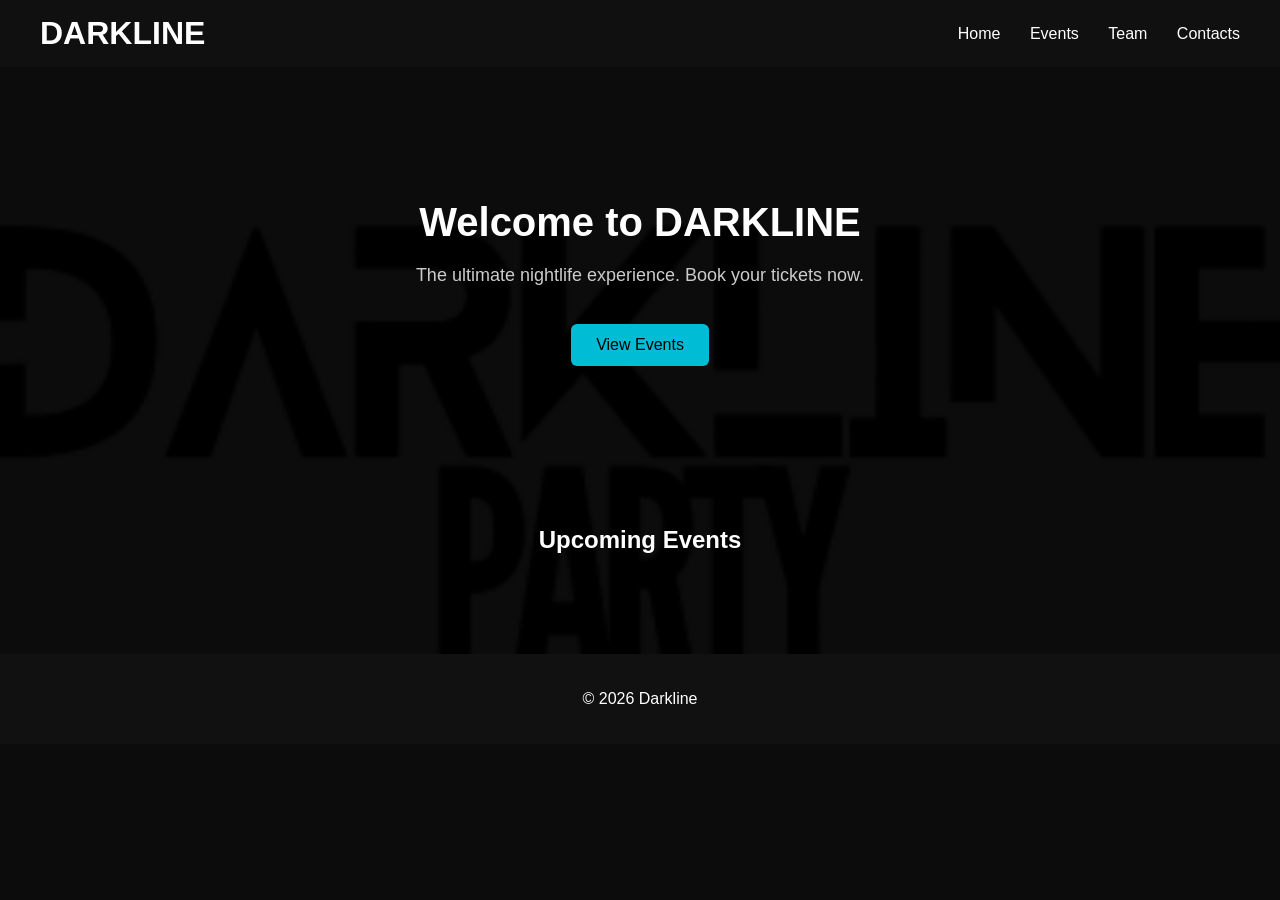
<file: index.html>
<!DOCTYPE html>
<html lang="en">
<head>
  <meta charset="UTF-8">
  <meta name="viewport" content="width=device-width, initial-scale=1.0">
  <title>DARKLINE</title>

  <style>
    body {
      margin: 0;
      font-family: Arial, sans-serif;
      color: white;
      min-height: 100vh;
      background-color: #0f0f0f;
      background-image: linear-gradient(rgba(0, 0, 0, 0.2), rgba(0, 0, 0, 0.2)), url('images/darkline dark.png');
      background-size: cover;
      background-position: center;
      background-repeat: no-repeat;
      background-attachment: fixed;
    }

    /* NAVBAR */
    header {
      display: flex;
      justify-content: space-between;
      align-items: center;
      padding: 15px 40px;
      background: rgba(17, 17, 17, 0.9);
      backdrop-filter: blur(8px);
    }

    header h1 {
      margin: 0;
    }

    nav a {
      color: white;
      margin-left: 25px;
      text-decoration: none;
    }

    nav a:hover {
      color: #00bcd4;
    }

    /* HERO SECTION */
    .hero {
      text-align: center;
      padding: 100px 20px;
    }

    .hero h2 {
      font-size: 40px;
      margin-bottom: 20px;
    }

    .hero p {
      font-size: 18px;
      color: #ccc;
    }

    .hero button {
      margin-top: 20px;
      padding: 12px 25px;
      border: none;
      background: #00bcd4;
      color: black;
      font-size: 16px;
      cursor: pointer;
      border-radius: 6px;
    }

    .hero button:hover {
      background: #0097a7;
    }

    /* PREVIEW EVENTS (same format as events page) */
    .preview {
      padding: 40px;
      text-align: center;
    }

    .card {
      background: #1a1a1a;
      padding: 20px;
      margin: 15px auto;
      border-radius: 10px;
      max-width: 400px;
    }

    footer {
      text-align: center;
      padding: 20px;
      background: #111;
      margin-top: 40px;
    }
  </style>
</head>

<body>

  <!-- NAVBAR -->
  <header>
    <h1>DARKLINE</h1>
    <nav>
      <a href="index.html">Home</a>
      <a href="events.html">Events</a>
      <a href="team.html">Team</a>
      <a href="contact.html">Contacts</a>
    </nav>
  </header>

  <!-- HERO -->
  <section class="hero">
    <h2>Welcome to DARKLINE</h2>
    <p>The ultimate nightlife experience. Book your tickets now.</p>
    <button onclick="window.location.href='events.html'">
      View Events
    </button>
  </section>

  <!-- EVENTS PREVIEW -->
  <section class="preview">
    <h2>Upcoming Events</h2>
    <div id="events-container"></div>
  </section>

  <!-- FOOTER -->
  <footer>
    <p>© 2026 Darkline</p>
  </footer>

  <!-- SAME SCRIPT -->
<script src="server.js"></script>
</body>
</html>
</file>
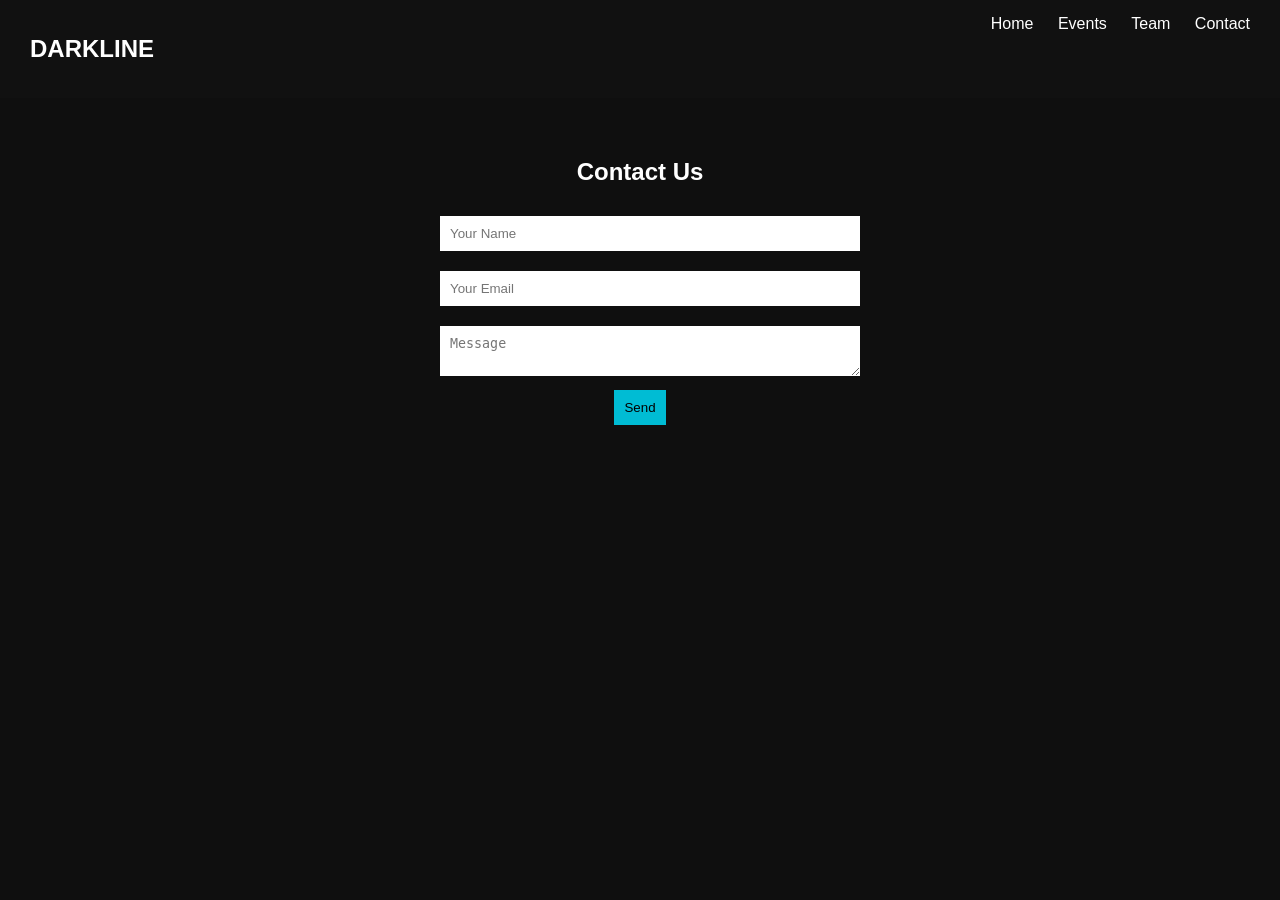
<file: contact.html>
<!DOCTYPE html>
<html lang="en">
<head>
<meta charset="UTF-8">
<meta name="viewport" content="width=device-width, initial-scale=1.0">
<title>DARKLINE Contact</title>

<style>
body {
  margin: 0;
  font-family: Arial;
  background: #0f0f0f;
  color: white;
}

header {
  position: sticky;
  top: 0;
  background: #111;
  display: flex;
  justify-content: space-between;
  padding: 15px 30px;
}

nav a {
  color: white;
  margin-left: 20px;
  text-decoration: none;
}

section {
  padding: 40px;
  text-align: center;
}

form {
  max-width: 400px;
  margin: auto;
}

input, textarea {
  width: 100%;
  padding: 10px;
  margin: 10px 0;
  border: none;
}

button {
  padding: 10px;
  background: #00bcd4;
  border: none;
  cursor: pointer;
}
</style>
</head>

<body>

<header>
  <h2>DARKLINE</h2>
  <nav>
    <a href="index.html">Home</a>
    <a href="events.html">Events</a>
    <a href="team.html">Team</a>
    <a href="contact.html">Contact</a>
  </nav>
</header>

<section>
  <h1>Contact Us</h1>

  <form onsubmit="handleSubmit(event)">
    <input type="text" placeholder="Your Name" required>
    <input type="email" placeholder="Your Email" required>
    <textarea placeholder="Message"></textarea>
    <button type="submit">Send</button>
  </form>

</section>

<script>
function handleSubmit(e) {
  e.preventDefault();
  alert("Message sent 🚀");
}
</script>

</body>
</html>
</file>
